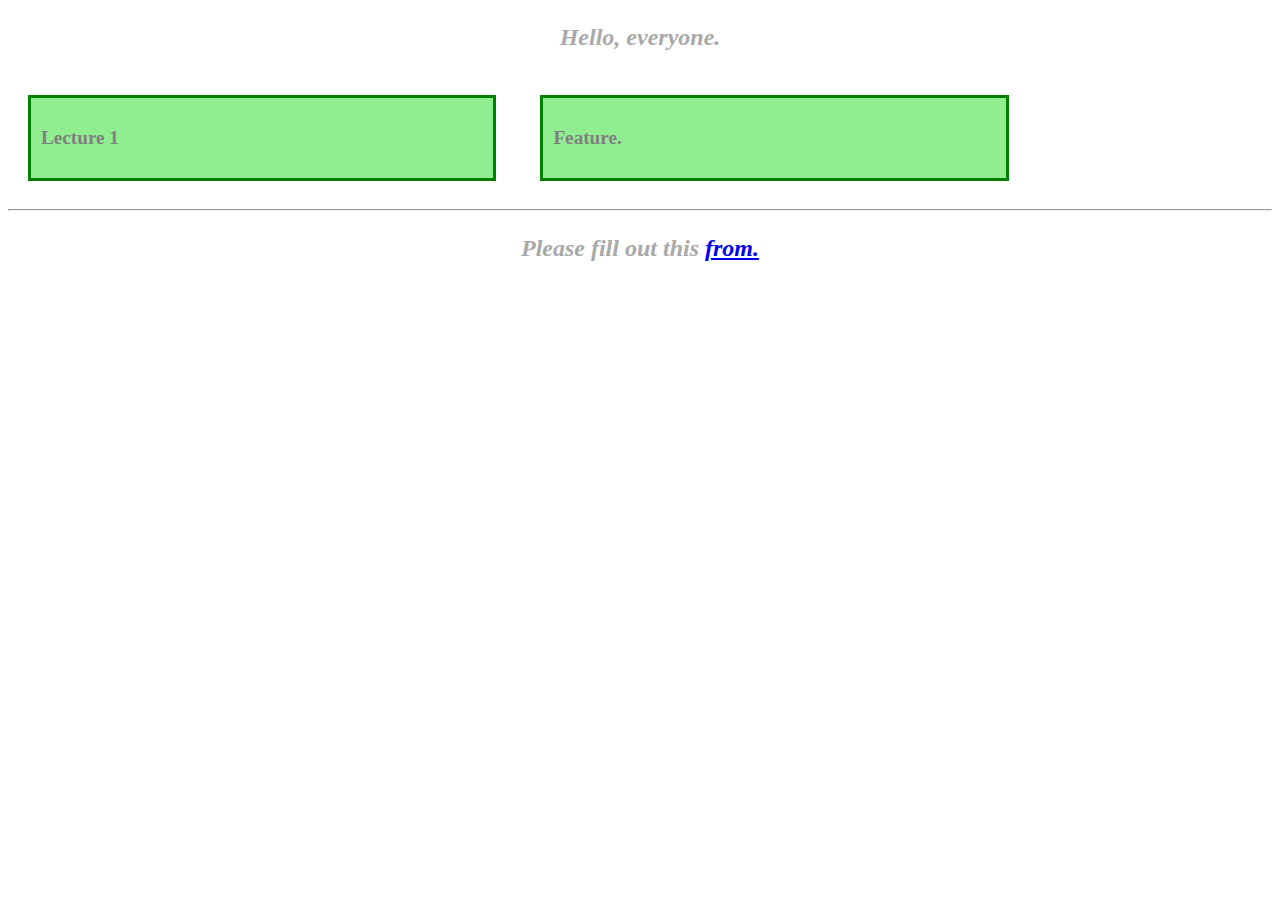
<file: index.html>
<!DOCTYPE html>
<html lang="en" dir="ltr">
  <head>
    <meta charset="utf-8">
    <link rel="stylesheet" href="styles.css">
    <title>Lecture 1</title>
  </head>
  <body>
    <p>Hello, everyone.</p>
    <div class="box">
      <h3>Lecture 1</h3>
    </div>
    <div class="box">
      <h3>Feature.</h3>
    </div>
    <br>
    <hr>
    <p>Please fill out this <a href="form.html">from.</a></p>
  </body>
</html>
</file>
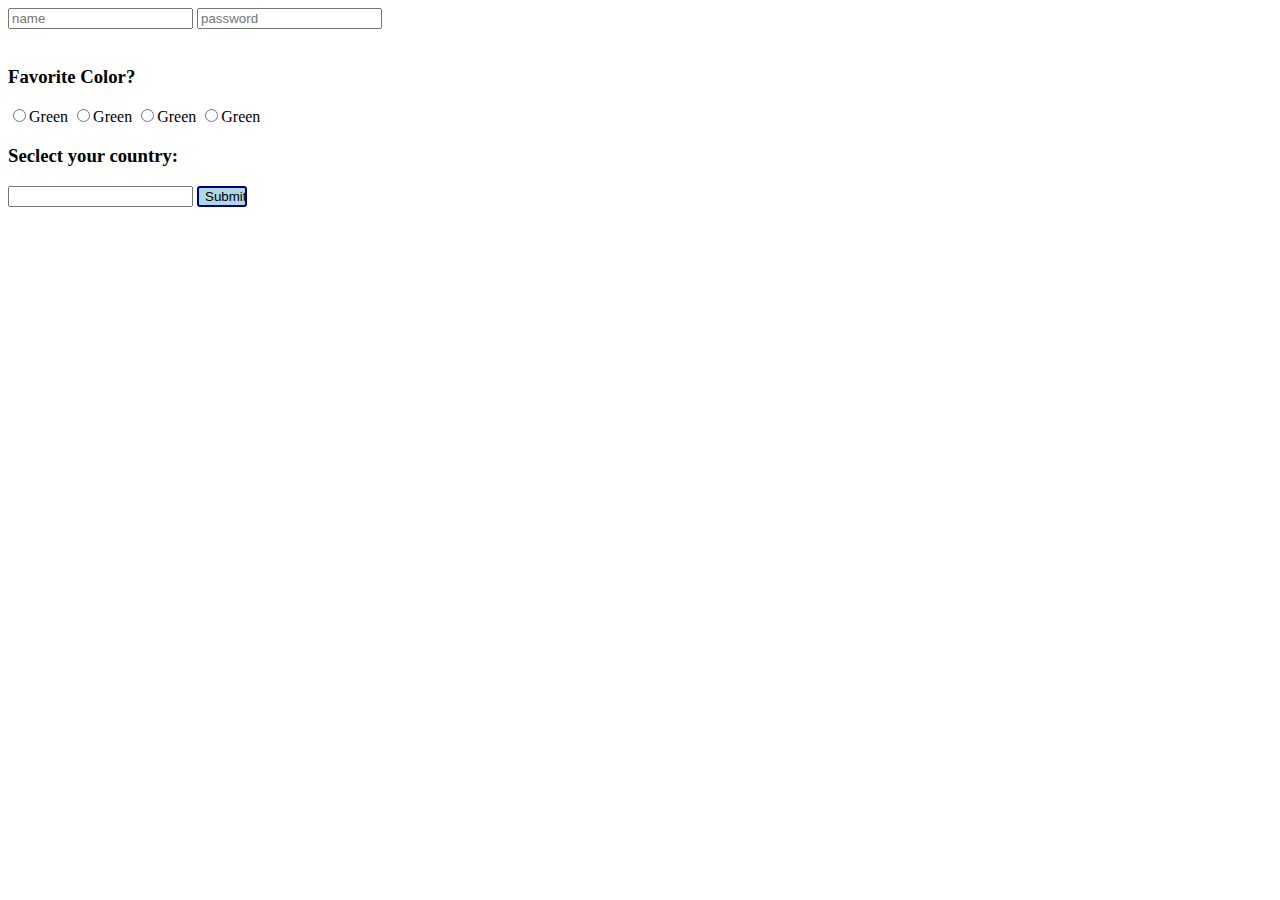
<file: form.html>
<!DOCTYPE html>
<html lang="en" dir="ltr">
  <head>
    <meta charset="utf-8">
    <link rel="stylesheet" href="styles.css">
    <title>Form</title>
  </head>
  <body>
    <form>
      <input type="text" name="name" placeholder="name">
      <input type="password" name="password" placeholder="password">
      <br>
      <br>
      <h3>Favorite Color?</h3>
      <input type="radio" name="color" value="green">Green
      <input type="radio" name="color" value="blue">Green
      <input type="radio" name="color" value="red">Green
      <input type="radio" name="color" value="pink">Green
      <br>
      <h3>Seclect your country:</h3>
      <input name="country" list="countries">
      <datalist id="countries">
        <option value="Afghanistan">
        <option value="Argentina">
        <option value="Bangladesh">
        <option value="Belgium">
        <option value="Belarus">
        <option value="Bahrain">
        <option value="China">
        <option value="Chad">
        <option value="Canada">
        <option value="United States">
      </datalist>
      <button type="submit" name="submit">Submit</button>
    </form>
  </body>
</html>
</file>
<file: styles.css>
p {
  font-size: 1.5em;
  font-style: italic;
  font-weight: bold;
  color: darkgray;
  text-align: center;
}

.box {
  width: 35%;
  margin: 20px;
  background-color: lightgreen;
  border: 3px solid green;
  padding: 10px;
  display: inline-flex;
}

.box h3 {
  text-align: center;
  font-size: 1.2em;
  color: gray;
}

button {
  width: 50px;
  color: black;
  border-radius: 3px;
  border: 2px solid navy;
  background-color: lightblue;
}
</file>
